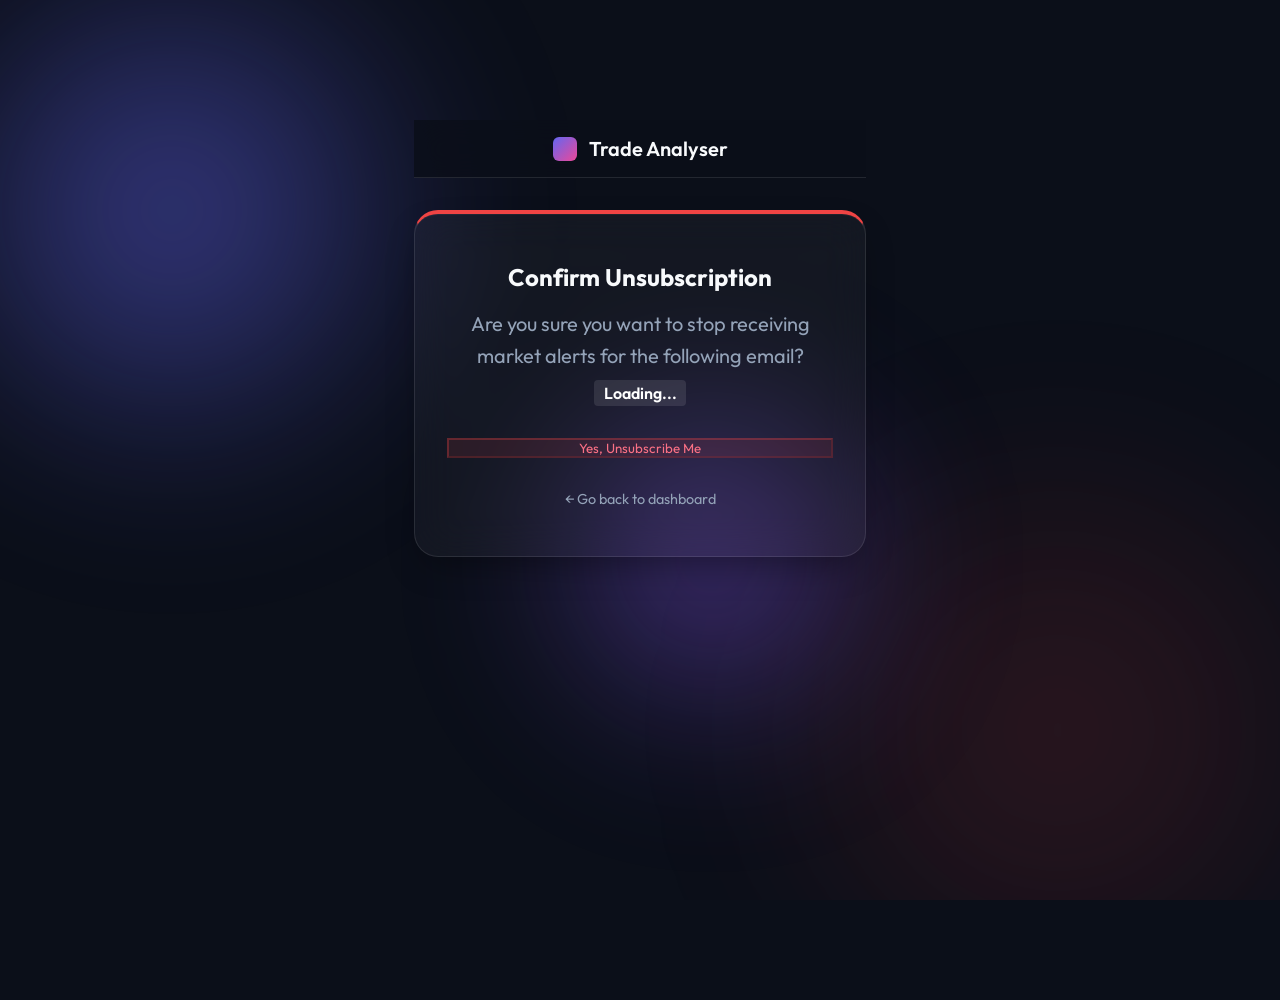
<file: unsubscribe.html>
<!DOCTYPE html>
<html lang="en">
<head>
    <meta charset="UTF-8">
    <meta name="viewport" content="width=device-width, initial-scale=1.0">
    <title>Trade Analyser | Unsubscribe</title>
    <link rel="preconnect" href="https://fonts.googleapis.com">
    <link rel="preconnect" href="https://fonts.gstatic.com" crossorigin>
    <link href="https://fonts.googleapis.com/css2?family=Outfit:wght@300;400;600;800&display=swap" rel="stylesheet">
    <link rel="stylesheet" href="styles.css?v=4">
    <script src="supabase.js"></script>
    <style>
        .unsub-container {
            max-width: 500px;
            margin: 100px auto;
            text-align: center;
        }
        .unsub-card {
            padding: 3rem 2rem;
            border-top: 4px solid #ef4444;
        }
        #confirm-btn {
            background: rgba(239, 68, 68, 0.1); 
            border-color: rgba(239, 68, 68, 0.3); 
            color: #fb7185;
            width: 100%;
            margin-top: 1.5rem;
            transition: all 0.2s ease;
        }
        #confirm-btn:hover {
            background: rgba(239, 68, 68, 0.2); 
            transform: translateY(-2px);
        }
        .email-highlight {
            color: #fff;
            font-weight: 600;
            background: rgba(255,255,255,0.1);
            padding: 0.2rem 0.6rem;
            border-radius: 4px;
            margin: 0.5rem 0;
            display: inline-block;
        }
    </style>
</head>
<body>
    <div class="background-elements">
        <div class="blob blob-1"></div>
        <div class="blob blob-2" style="background: radial-gradient(circle at center, rgba(239,68,68,0.3) 0%, transparent 70%);"></div>
        <div class="blob blob-3"></div>
    </div>
    
    <div class="container unsub-container">
        <header style="justify-content: center; margin-bottom: 2rem;">
            <div class="logo">
                <div class="logo-icon"></div>
                <span>Trade Analyser</span>
            </div>
        </header>

        <main>
            <div class="glass-card unsub-card" id="unsub-card">
                <h2>Confirm Unsubscription</h2>
                <p style="margin-top: 1rem;">Are you sure you want to stop receiving market alerts for the following email?</p>
                <div class="email-highlight" id="email-display">Loading...</div>
                
                <button id="confirm-btn" onclick="processUnsubscribe()">
                    <span>Yes, Unsubscribe Me</span>
                </button>
                <div id="status-message" class="hidden" style="margin-top: 1.5rem;"></div>
                
                <a href="index.html" style="display: block; margin-top: 2rem; color: var(--text-secondary); text-decoration: none; font-size: 0.9rem;">
                    ← Go back to dashboard
                </a>
            </div>
        </main>
    </div>

    <script>
        // Supabase Configuration
        const SUPABASE_URL = 'https://cohupetijvykzmeliubg.supabase.co';
        const SUPABASE_ANON_KEY = 'eyJhbGciOiJIUzI1NiIsInR5cCI6IkpXVCJ9.eyJpc3MiOiJzdXBhYmFzZSIsInJlZiI6ImNvaHVwZXRpanZ5a3ptZWxpdWJnIiwicm9sZSI6ImFub24iLCJpYXQiOjE3ODcxMjg4ODAsImV4cCI6MjEwMjcwNDg4MH0.zA5IwTKp0f-IRQ5dB3a9vXJSD1X2EVzxIDEyzXC27Cw';
        const supabase = window.supabase.createClient(SUPABASE_URL, SUPABASE_ANON_KEY);
        
        let targetEmail = "";

        document.addEventListener('DOMContentLoaded', () => {
            const urlParams = new URLSearchParams(window.location.search);
            targetEmail = urlParams.get('email');
            
            const emailDisplay = document.getElementById('email-display');
            if (targetEmail) {
                emailDisplay.textContent = targetEmail;
            } else {
                emailDisplay.textContent = "No email specified in URL";
                document.getElementById('confirm-btn').disabled = true;
                document.getElementById('confirm-btn').style.opacity = '0.5';
            }
        });

        async function processUnsubscribe() {
            if (!targetEmail) return;
            
            const btn = document.getElementById('confirm-btn');
            const statusMsg = document.getElementById('status-message');
            
            btn.innerHTML = '<span>Processing...</span>';
            btn.disabled = true;
            statusMsg.classList.add('hidden');
            
            try {
                const { data, error } = await supabase
                    .from('subscribers')
                    .delete()
                    .eq('email', targetEmail);

                if (error) throw error;

                statusMsg.innerHTML = "✅ You have been successfully unsubscribed. You will no longer receive alerts.<br><br><a href='index.html' style='color:#38bdf8'>Subscribe again</a> if you change your mind.";
                statusMsg.className = "success";
                statusMsg.classList.remove('hidden');
                btn.style.display = 'none';
                
            } catch (error) {
                console.error("Unsubscribe error:", error);
                statusMsg.textContent = error.message || "Failed to unsubscribe. Please try again or contact the administrator.";
                statusMsg.className = "error";
                statusMsg.classList.remove('hidden');
                
                btn.innerHTML = '<span>Yes, Unsubscribe Me</span>';
                btn.disabled = false;
            }
        }
    </script>
</body>
</html>
</file>
<file: styles.css>
:root {
    /* Dark Theme (Default - Deep Space) */
    --bg-color: #0b0f19;
    --text-primary: #f8fafc;
    --text-secondary: #94a3b8;
    --accent-glow: #6366f1;
    --accent-glow-secondary: #ec4899;
    --glass-bg: rgba(255, 255, 255, 0.04);
    --glass-border: rgba(255, 255, 255, 0.1);
    --glass-border-inner: rgba(255, 255, 255, 0.05);
    --alert-color: #f43f5e;
    --table-hover: rgba(99, 102, 241, 0.12);
    --shadow-color: rgba(0, 0, 0, 0.4);
    --card-shadow: 0 15px 35px -10px var(--shadow-color), inset 0 1px 0 0 var(--glass-border-inner);
    --header-bg: rgba(11, 15, 25, 0.85);
    --table-header-bg: #0f172a;
}

body.light-theme {
    --bg-color: #f8fafc;
    --text-primary: #0f172a;
    --text-secondary: #64748b;
    --accent-glow: #4f46e5;
    --accent-glow-secondary: #db2777;
    --glass-bg: rgba(255, 255, 255, 0.75);
    --glass-border: rgba(0, 0, 0, 0.1);
    --glass-border-inner: rgba(255, 255, 255, 0.5);
    --alert-color: #e11d48;
    --table-hover: rgba(99, 102, 241, 0.08);
    --shadow-color: rgba(0, 0, 0, 0.08);
    --card-shadow: 0 15px 35px -10px var(--shadow-color), inset 0 1px 0 0 var(--glass-border-inner);
    --header-bg: rgba(248, 250, 252, 0.85);
    --table-header-bg: #f1f5f9;
}

html {
    scroll-behavior: smooth;
}

*, *::before, *::after {
    margin: 0;
    padding: 0;
    box-sizing: border-box;
}

body, button, input, select, textarea {
    font-family: 'Outfit', -apple-system, BlinkMacSystemFont, "Segoe UI", Roboto, sans-serif;
}

body {
    background-color: var(--bg-color);
    color: var(--text-primary);
    min-height: 100vh;
    overflow-x: hidden;
    position: relative;
    margin: 0;
    padding: 0;
    width: 100%;
    transition: background-color 0.3s ease, color 0.3s ease;
}

/* Background - Hardware Accelerated */
.background-elements {
    position: fixed;
    top: 0;
    left: 0;
    width: 100vw;
    height: 100vh;
    z-index: -1;
    overflow: hidden;
    pointer-events: none;
    contain: strict;
    transform: translate3d(0, 0, 0);
}

.blob {
    position: absolute;
    filter: blur(80px);
    opacity: 0.55;
    animation: float 22s infinite alternate ease-in-out;
    pointer-events: none;
    transform: translate3d(0, 0, 0);
    will-change: transform;
    backface-visibility: hidden;
}

@media (prefers-reduced-motion: reduce) {
    .blob {
        animation: none !important;
    }
}

.blob-1 {
    top: -10%;
    left: -10%;
    width: 600px;
    height: 600px;
    background: radial-gradient(circle, var(--accent-glow) 0%, rgba(99,102,241,0) 70%);
}

.blob-2 {
    bottom: -20%;
    right: -10%;
    width: 700px;
    height: 700px;
    background: radial-gradient(circle, var(--accent-glow-secondary) 0%, rgba(236,72,153,0) 70%);
    animation-delay: -5s;
}

.blob-3 {
    top: 40%;
    left: 40%;
    width: 400px;
    height: 400px;
    background: radial-gradient(circle, #8b5cf6 0%, rgba(139,92,246,0) 70%);
    animation-delay: -10s;
}

@keyframes float {
    0% { transform: translate3d(0, 0, 0) scale(1); }
    33% { transform: translate3d(30px, -45px, 0) scale(1.08); }
    66% { transform: translate3d(-20px, 20px, 0) scale(0.92); }
    100% { transform: translate3d(0, 0, 0) scale(1); }
}

.container {
    width: 100%;
    max-width: 1380px;
    margin-left: auto;
    margin-right: auto;
    padding: 1.25rem 1.5rem;
    display: flex;
    flex-direction: column;
    min-width: 0;
    box-sizing: border-box;
}

header {
    display: flex;
    justify-content: space-between;
    align-items: center;
    padding: 1rem 0;
    border-bottom: 1px solid var(--glass-border);
    margin-bottom: 2rem;
    position: sticky;
    top: 0;
    z-index: 100;
    background: var(--header-bg);
    backdrop-filter: blur(16px);
    -webkit-backdrop-filter: blur(16px);
}

.logo {
    display: flex;
    align-items: center;
    gap: 0.75rem;
    font-weight: 600;
    font-size: 1.25rem;
}

.logo-icon {
    width: 24px;
    height: 24px;
    background: linear-gradient(135deg, var(--accent-glow), var(--accent-glow-secondary));
    border-radius: 6px;
}

/* Tabs */
.tabs {
    display: flex;
    gap: 1rem;
}

.tab-btn {
    background: transparent;
    color: var(--text-secondary);
    border: none;
    padding: 0.5rem 1rem;
    font-size: 1rem;
    cursor: pointer;
    border-radius: 8px;
    transition: all 0.3s ease;
    position: relative;
}

.tab-btn::after {
    content: '';
    position: absolute;
    bottom: -2px;
    left: 10%;
    width: 80%;
    height: 2px;
    background: linear-gradient(90deg, var(--accent-glow), var(--accent-glow-secondary));
    transform: scaleX(0);
    transition: transform 0.3s ease;
    transform-origin: center;
    border-radius: 2px;
}

.tab-btn:hover {
    color: var(--text-primary);
    background: var(--glass-bg);
}

.tab-btn.active {
    color: var(--text-primary);
    background: var(--glass-bg);
}

.tab-btn.active::after {
    transform: scaleX(1);
}

.tab-content {
    display: none;
    animation: fadeIn 0.4s ease;
}

.tab-content.active {
    display: flex;
    flex-direction: column;
    align-items: center;
}

@keyframes fadeIn {
    from { opacity: 0; transform: translateY(10px); }
    to { opacity: 1; transform: translateY(0); }
}

/* Hero Section */
.hero {
    display: flex;
    flex-direction: column;
    align-items: center;
    text-align: center;
    margin-top: 3rem;
    gap: 1.5rem;
}

.badge {
    background: var(--glass-bg);
    border: 1px solid var(--glass-border);
    padding: 0.5rem 1rem;
    border-radius: 50px;
    font-size: 0.875rem;
    color: #cbd5e1;
}

h1 {
    font-size: 4rem;
    font-weight: 800;
    line-height: 1.1;
    background: linear-gradient(to right, #ffffff, #a5b4fc);
    -webkit-background-clip: text;
    -webkit-text-fill-color: transparent;
}

p {
    color: var(--text-secondary);
    font-size: 1.25rem;
    max-width: 600px;
    line-height: 1.6;
}

/* Glass Card */
.glass-card {
    background: var(--glass-bg);
    border: 1px solid var(--glass-border);
    border-radius: 24px;
    padding: 2.5rem;
    backdrop-filter: blur(20px);
    box-shadow: var(--card-shadow);
    transition: box-shadow 0.3s ease, transform 0.3s ease;
}

.glass-card:hover {
    box-shadow: 0 20px 40px -10px var(--shadow-color), inset 0 1px 0 0 var(--glass-border-inner);
    transform: translateY(-2px);
}

.glass-card.full-width:hover,
.table-container.glass-card:hover {
    transform: none !important;
}

.glass-card.full-width {
    width: 100%;
    padding: 1.5rem;
}

/* Form Styles */
.input-group {
    display: flex;
    border-radius: 12px;
    background: rgba(0, 0, 0, 0.2);
    border: 1px solid var(--glass-border);
}

input {
    flex: 1;
    background: transparent;
    border: none;
    padding: 1rem 1.5rem;
    color: var(--text-primary);
    font-size: 1rem;
    outline: none;
}

button[type="submit"] {
    background: linear-gradient(135deg, var(--accent-glow), var(--accent-glow-secondary));
    border: none;
    padding: 0 1.5rem;
    color: white;
    font-weight: 600;
    cursor: pointer;
    border-radius: 0 12px 12px 0;
}

/* Dashboard */
.dashboard-header {
    text-align: center;
    margin-bottom: 2rem;
}

.dashboard-header h2 {
    font-size: 2rem;
    margin-bottom: 0.5rem;
}

.table-filters {
    display: flex;
    gap: 0.5rem;
    margin-bottom: 1.5rem;
}

.filter-btn {
    background: transparent;
    border: 1px solid var(--glass-border);
    color: var(--text-secondary);
    padding: 0.5rem 1rem;
    border-radius: 50px;
    cursor: pointer;
    font-size: 0.875rem;
}

.filter-btn.active {
    background: var(--text-primary);
    color: var(--bg-color);
}

.table-container {
    overflow: visible;
    position: relative;
    border-radius: 14px;
    width: 100%;
}

.table-container.glass-card {
    padding: 1.25rem 0.5rem;
}

.table-container h3 {
    padding: 0.25rem 0.75rem 0.75rem 0.75rem;
}

@media (max-width: 1024px) {
    .table-container {
        overflow-x: auto;
        -webkit-overflow-scrolling: touch;
    }
}

.market-table {
    width: 100%;
    border-collapse: separate;
    border-spacing: 0;
    text-align: left;
}

.market-table thead {
    position: relative;
    z-index: 10;
}

.market-table th {
    position: relative;
    background: var(--table-header-bg);
    color: var(--text-secondary);
    font-weight: 700;
    font-size: 0.75rem;
    text-transform: uppercase;
    letter-spacing: 0.5px;
    white-space: nowrap;
    padding: 0.85rem 0.55rem;
    border-bottom: 2px solid rgba(99, 102, 241, 0.4);
    box-shadow: 0 4px 12px -2px rgba(0, 0, 0, 0.4);
}

body.light-theme .market-table th {
    border-bottom: 2px solid rgba(79, 70, 229, 0.3);
    box-shadow: 0 4px 12px -2px rgba(0, 0, 0, 0.08);
}

.market-table thead th:first-child {
    border-top-left-radius: 12px;
}
.market-table thead th:last-child {
    border-top-right-radius: 12px;
}

.market-table th, .market-table td {
    padding: 0.85rem 0.55rem;
    border-bottom: 1px solid var(--glass-border);
    line-height: 1.45;
    font-size: 0.84rem;
}

.market-table th:first-child,
.market-table td:first-child {
    padding-left: 1.25rem !important;
    text-align: left;
}

.market-table th:last-child,
.market-table td:last-child {
    padding-right: 1.25rem !important;
}

.market-table tbody tr {
    transition: background-color 0.15s ease, box-shadow 0.15s ease;
}

.market-table tbody tr:hover {
    background-color: var(--table-hover) !important;
}

.market-table tbody tr:hover td:first-child {
    box-shadow: inset 4px 0 0 #818cf8;
}

body.light-theme .market-table tbody tr:hover td:first-child {
    box-shadow: inset 4px 0 0 #6366f1;
}

.loading {
    text-align: center;
    color: var(--text-secondary);
    padding: 3rem !important;
}

/* Status Badges */
.type-badge {
    padding: 0.35rem 0.85rem;
    border-radius: 50px;
    font-size: 0.75rem;
    font-weight: 700;
    letter-spacing: 0.5px;
    box-shadow: 0 2px 10px -2px rgba(0,0,0,0.1);
}

.type-stock { background: rgba(99, 102, 241, 0.1); color: #818cf8; border: 1px solid rgba(99, 102, 241, 0.2); }
.type-commodity { background: rgba(245, 158, 11, 0.1); color: #fbbf24; border: 1px solid rgba(245, 158, 11, 0.2); }
.type-future { background: rgba(16, 185, 129, 0.1); color: #34d399; border: 1px solid rgba(16, 185, 129, 0.2); }
.type-option { background: rgba(236, 72, 153, 0.1); color: #f472b6; border: 1px solid rgba(236, 72, 153, 0.2); }

.alert-tag {
    background: rgba(244, 63, 94, 0.1);
    color: #fb7185;
    border: 1px solid rgba(244, 63, 94, 0.3);
    padding: 0.25rem 0.75rem;
    border-radius: 50px;
    font-size: 0.875rem;
    font-weight: 600;
    display: inline-block;
    animation: pulse 2s infinite;
}

@keyframes pulse {
    0% { box-shadow: 0 0 0 0 rgba(244, 63, 94, 0.4); }
    70% { box-shadow: 0 0 0 10px rgba(244, 63, 94, 0); }
    100% { box-shadow: 0 0 0 0 rgba(244, 63, 94, 0); }
}

/* Theme Toggle */
.theme-toggle-btn {
    background: transparent;
    color: var(--text-secondary);
    border: none;
    font-size: 1.2rem;
    cursor: pointer;
    padding: 0.5rem;
    border-radius: 50%;
    transition: color 0.3s ease, transform 0.3s ease;
    display: flex;
    align-items: center;
    justify-content: center;
    width: 40px;
    height: 40px;
}

.theme-toggle-btn:hover {
    color: var(--text-primary);
    background: var(--glass-bg);
    transform: rotate(15deg);
}

/* Mobile Scroll Hint */
.mobile-scroll-indicator {
    display: none;
    align-items: center;
    justify-content: center;
    gap: 6px;
    font-size: 0.75rem;
    color: #94a3b8;
    background: rgba(255, 255, 255, 0.04);
    border: 1px dashed rgba(255, 255, 255, 0.12);
    border-radius: 8px;
    padding: 6px 12px;
    margin-bottom: 0.6rem;
    text-align: center;
}

@media (max-width: 768px) {
    .container {
        padding: 0.65rem;
    }
    
    /* Sleek 2-row mobile app header */
    header { 
        display: flex;
        flex-wrap: wrap;
        justify-content: space-between; 
        align-items: center;
        gap: 0.6rem; 
        padding: 0.6rem 0;
        margin-bottom: 1rem;
    }
    
    .logo {
        order: 1;
        font-size: 1.15rem;
    }
    
    #theme-toggle {
        order: 2;
        margin-left: auto;
    }
    
    .tabs {
        order: 3;
        width: 100%;
        display: flex;
        flex-wrap: nowrap;
        overflow-x: auto;
        -webkit-overflow-scrolling: touch;
        gap: 0.4rem;
        padding: 2px 2px 6px 2px;
        scrollbar-width: none;
    }
    
    .tabs::-webkit-scrollbar {
        display: none;
    }
    
    .tab-btn {
        flex-shrink: 0;
        padding: 0.45rem 0.85rem;
        font-size: 0.825rem;
        white-space: nowrap;
        border-radius: 8px;
    }

    h1 { font-size: 1.85rem; }
    h2 { font-size: 1.35rem; }
    p { font-size: 0.875rem; }
    
    .glass-card {
        padding: 1rem;
        border-radius: 12px;
    }
    
    .glass-card.full-width {
        padding: 0.75rem;
    }
    
    .input-group { 
        flex-direction: column; 
        border: none; 
        background: transparent; 
        gap: 0.5rem; 
    }
    
    input, button[type="submit"] { 
        border-radius: 12px; 
        width: 100%; 
    }
    
    input { 
        background: rgba(0,0,0,0.2); 
        border: 1px solid var(--glass-border); 
    }
    
    /* Circuits Header on Mobile */
    .circuits-header-card {
        padding: 1rem !important;
        margin-bottom: 1rem !important;
    }
    
    .circuits-title-area h2 {
        font-size: 1.25rem !important;
    }
    
    .circuits-title-area p {
        font-size: 0.8rem !important;
    }
    
    .circuits-controls-right {
        width: 100%;
        justify-content: space-between;
        gap: 0.5rem;
    }
    
    .refresh-circuit-btn {
        padding: 5px 12px;
        font-size: 0.8rem;
    }
    
    /* Sub-Navigation on Mobile */
    .circuit-subnav-container {
        width: 100% !important;
        display: flex !important;
        flex-direction: column !important;
        gap: 0.4rem !important;
        padding: 4px !important;
        margin-bottom: 1rem !important;
    }
    
    .circuit-subnav-btn {
        width: 100% !important;
        justify-content: center !important;
        padding: 0.65rem 0.85rem !important;
        font-size: 0.825rem !important;
    }
    
    /* Compact 2x2 KPI Grid on Mobile */
    .circuits-kpi-grid {
        grid-template-columns: repeat(2, 1fr) !important;
        gap: 0.6rem !important;
        margin-bottom: 1rem !important;
    }
    
    .circuit-kpi-card {
        padding: 0.75rem 0.85rem !important;
        border-radius: 10px !important;
    }
    
    .circuit-kpi-header span {
        font-size: 0.68rem !important;
    }
    
    .circuit-kpi-icon {
        width: 26px !important;
        height: 26px !important;
        font-size: 0.75rem !important;
    }
    
    .circuit-kpi-value {
        font-size: 1.25rem !important;
        margin-bottom: 0.15rem !important;
    }
    
    .circuit-kpi-sub {
        font-size: 0.68rem !important;
        line-height: 1.25 !important;
    }
    
    /* Control Box (Period + View Mode) on Mobile */
    .circuits-control-panel {
        padding: 0.75rem 0.85rem !important;
        margin-bottom: 1rem !important;
    }
    
    .circuits-toolbar {
        flex-direction: column !important;
        align-items: stretch !important;
        gap: 0.75rem !important;
    }
    
    .circuit-filters {
        display: flex;
        flex-wrap: wrap;
        gap: 0.35rem !important;
    }
    
    .circuit-filter-pill {
        padding: 4px 10px !important;
        font-size: 0.75rem !important;
        border-radius: 14px !important;
    }
    
    .circuit-search-box {
        width: 100% !important;
        box-sizing: border-box !important;
        padding: 6px 12px !important;
    }
    
    /* Show Mobile Scroll Hint */
    .mobile-scroll-indicator {
        display: flex;
    }
    
    /* Fully responsive, touch-scrollable tables */
    .table-container {
        overflow-x: auto !important;
        -webkit-overflow-scrolling: touch !important;
        margin-bottom: 1rem !important;
        border-radius: 12px !important;
        max-width: 100vw;
    }
    
    .market-table {
        min-width: 780px !important;
        width: 100% !important;
    }
    
    #circuits-tab .market-table {
        min-width: 860px !important;
    }
    
    #circuits-view-history .market-table {
        min-width: 960px !important;
    }
    
    .market-table th, .market-table td {
        padding: 0.65rem 0.5rem !important;
        font-size: 0.825rem !important;
    }
    
    /* Allow smooth table scroll without frozen column blocking half the screen */
    .market-table th:first-child,
    .market-table td:first-child {
        position: static !important;
        box-shadow: none !important;
    }

    /* Mobile Trading Cards Architecture */
    .view-toggle-bar {
        display: flex !important;
        justify-content: flex-end;
        align-items: center;
        gap: 0.5rem;
        margin-bottom: 0.75rem;
    }
    
    .view-toggle-pill {
        background: rgba(255, 255, 255, 0.06);
        border: 1px solid rgba(255, 255, 255, 0.12);
        color: var(--text-secondary);
        padding: 5px 12px;
        border-radius: 999px;
        font-size: 0.75rem;
        font-weight: 600;
        cursor: pointer;
        display: flex;
        align-items: center;
        gap: 5px;
        transition: all 0.2s ease;
    }
    
    .view-toggle-pill.active {
        background: rgba(99, 102, 241, 0.25) !important;
        border-color: #818cf8 !important;
        color: #f8fafc !important;
    }

    /* By default on mobile, hide the wide desktop tables and show native cards */
    body:not(.force-table-view) .desktop-table-view {
        display: none !important;
    }
    
    body:not(.force-table-view) .mobile-cards-feed {
        display: flex !important;
        flex-direction: column !important;
        gap: 0.85rem !important;
    }

    body.force-table-view .desktop-table-view {
        display: block !important;
    }
    
    body.force-table-view .mobile-cards-feed {
        display: none !important;
    }

    .mobile-trading-card {
        background: linear-gradient(145deg, rgba(30, 41, 59, 0.9), rgba(15, 23, 42, 0.95)) !important;
        border: 1px solid rgba(255, 255, 255, 0.1) !important;
        border-radius: 14px !important;
        padding: 0.95rem !important;
        box-shadow: 0 4px 15px rgba(0, 0, 0, 0.3) !important;
        display: flex !important;
        flex-direction: column !important;
        gap: 0.7rem !important;
        transition: background-color 0.15s ease, border-color 0.15s ease, box-shadow 0.15s ease;
    }

    .mobile-trading-card:hover {
        background: linear-gradient(145deg, rgba(38, 51, 74, 0.95), rgba(20, 30, 54, 0.98)) !important;
        border-color: rgba(129, 140, 248, 0.45) !important;
        box-shadow: 0 6px 18px rgba(99, 102, 241, 0.22) !important;
    }

    .mobile-card-top {
        display: flex !important;
        justify-content: space-between !important;
        align-items: flex-start !important;
        gap: 0.5rem !important;
    }

    .mobile-card-title-group {
        display: flex !important;
        flex-direction: column !important;
        gap: 2px !important;
    }

    .mobile-card-asset-name {
        font-size: 1.05rem !important;
        font-weight: 800 !important;
        color: #f8fafc !important;
        display: flex !important;
        align-items: center !important;
        gap: 6px !important;
        flex-wrap: wrap !important;
    }

    .mobile-card-meta {
        font-size: 0.75rem !important;
        color: #94a3b8 !important;
    }

    .mobile-card-badges {
        display: flex !important;
        flex-direction: column !important;
        align-items: flex-end !important;
        gap: 4px !important;
    }

    .mobile-card-rec-box {
        background: rgba(255, 255, 255, 0.04) !important;
        border: 1px solid rgba(255, 255, 255, 0.08) !important;
        border-radius: 8px !important;
        padding: 0.55rem 0.7rem !important;
    }

    .mobile-card-rec-label {
        font-size: 0.68rem !important;
        text-transform: uppercase !important;
        color: #94a3b8 !important;
        font-weight: 700 !important;
        margin-bottom: 2px !important;
    }

    .mobile-card-rec-action {
        font-size: 0.92rem !important;
        font-weight: 700 !important;
        color: #f1f5f9 !important;
    }

    .mobile-card-grid-2 {
        display: grid !important;
        grid-template-columns: 1fr 1fr !important;
        gap: 0.5rem !important;
    }

    .mobile-card-grid-3 {
        display: grid !important;
        grid-template-columns: 1fr 1fr 1fr !important;
        gap: 0.45rem !important;
    }

    .mobile-cell-item {
        display: flex !important;
        flex-direction: column !important;
        gap: 2px !important;
        background: rgba(0, 0, 0, 0.2) !important;
        padding: 0.45rem 0.6rem !important;
        border-radius: 6px !important;
        border: 1px solid rgba(255, 255, 255, 0.04) !important;
    }

    .mobile-cell-label {
        font-size: 0.65rem !important;
        color: #94a3b8 !important;
        text-transform: uppercase !important;
        font-weight: 600 !important;
    }

    .mobile-cell-val {
        font-size: 0.85rem !important;
        font-weight: 700 !important;
        color: #f8fafc !important;
    }

    .mobile-card-bottom {
        display: flex !important;
        justify-content: space-between !important;
        align-items: center !important;
        padding-top: 0.5rem !important;
        border-top: 1px solid rgba(255, 255, 255, 0.08) !important;
    }

    .paper-net-worth-header {
        flex-direction: column !important;
        align-items: flex-start !important;
        gap: 0.75rem !important;
    }

    .paper-net-worth-actions {
        width: 100% !important;
        display: flex !important;
        gap: 0.5rem !important;
    }

    .paper-net-worth-actions button {
        flex: 1 !important;
        text-align: center !important;
        justify-content: center !important;
        padding: 8px 12px !important;
    }

    .paper-metrics-grid {
        grid-template-columns: repeat(2, 1fr) !important;
        gap: 0.75rem !important;
    }
    
    #chat-widget-window {
        width: calc(100vw - 30px) !important;
        right: 0 !important;
        bottom: 70px !important;
    }
}

/* Desktop Displays: Hide mobile cards, display tables */
@media (min-width: 769px) {
    .mobile-cards-feed {
        display: none !important;
    }
    .desktop-table-view {
        display: block !important;
    }
    .view-toggle-bar {
        display: none !important;
    }
}

/* Modal Styles */
.modal {
    position: fixed;
    top: 0;
    left: 0;
    width: 100vw;
    height: 100vh;
    background: rgba(0, 0, 0, 0.6);
    backdrop-filter: blur(5px);
    display: flex;
    justify-content: center;
    align-items: center;
    z-index: 1000;
}

.modal.hidden {
    display: none;
}

.modal-content {
    width: 90%;
    max-width: 400px;
    animation: scaleUp 0.3s ease;
}

@keyframes scaleUp {
    from { transform: scale(0.95); opacity: 0; }
    to { transform: scale(1); opacity: 1; }
}

/* Trade Buttons */
.trade-btn {
    padding: 10px 16px;
    border-radius: 6px;
    border: none;
    font-weight: bold;
    cursor: pointer;
    font-size: 0.9rem;
    transition: all 0.2s;
    flex: 1;
}

.buy-btn {
    background: rgba(74, 222, 128, 0.2);
    color: #4ade80;
    border: 1px solid rgba(74, 222, 128, 0.4);
}
.buy-btn:hover { background: rgba(74, 222, 128, 0.3); }

.sell-btn {
    background: rgba(239, 68, 68, 0.2);
    color: #fb7185;
    border: 1px solid rgba(239, 68, 68, 0.4);
}
.sell-btn:hover { background: rgba(239, 68, 68, 0.3); }

/* Small inline trade buttons */
.btn-small {
    padding: 6px 12px;
    font-size: 0.8rem;
    margin: 0 4px;
    border-radius: 4px;
}

/* ==========================================================================
   ⚡ Daily Circuit Limits Tab Styles
   ========================================================================== */

.circuits-header-card {
    background: var(--glass-bg);
    border: 1px solid var(--glass-border);
    border-radius: 16px;
    padding: 1.5rem 2rem;
    margin-bottom: 1.5rem;
    display: flex;
    justify-content: space-between;
    align-items: center;
    flex-wrap: wrap;
    gap: 1rem;
    box-shadow: var(--card-shadow);
}

.circuits-title-area h2 {
    font-size: 1.75rem;
    font-weight: 700;
    margin-bottom: 0.25rem;
    background: linear-gradient(135deg, #f59e0b, #ec4899, #38bdf8);
    -webkit-background-clip: text;
    -webkit-text-fill-color: transparent;
}

.circuits-title-area p {
    color: var(--text-secondary);
    font-size: 0.95rem;
}

.circuits-controls-right {
    display: flex;
    align-items: center;
    gap: 0.75rem;
    flex-wrap: wrap;
}

.pulse-pill {
    display: inline-flex;
    align-items: center;
    gap: 0.5rem;
    background: rgba(16, 185, 129, 0.12);
    border: 1px solid rgba(16, 185, 129, 0.3);
    color: #10b981;
    font-size: 0.825rem;
    font-weight: 600;
    padding: 6px 12px;
    border-radius: 9999px;
}

.pulse-dot {
    width: 8px;
    height: 8px;
    border-radius: 50%;
    background: #10b981;
    box-shadow: 0 0 10px #10b981;
    animation: pulseGlow 1.8s infinite;
}

@keyframes pulseGlow {
    0% { transform: scale(0.9); opacity: 0.8; box-shadow: 0 0 4px #10b981; }
    50% { transform: scale(1.3); opacity: 1; box-shadow: 0 0 12px #10b981; }
    100% { transform: scale(0.9); opacity: 0.8; box-shadow: 0 0 4px #10b981; }
}

.refresh-circuit-btn {
    display: inline-flex;
    align-items: center;
    gap: 0.5rem;
    background: rgba(99, 102, 241, 0.15);
    border: 1px solid rgba(99, 102, 241, 0.35);
    color: #818cf8;
    padding: 6px 14px;
    border-radius: 8px;
    font-size: 0.85rem;
    font-weight: 600;
    cursor: pointer;
    transition: all 0.25s ease;
}

.refresh-circuit-btn:hover {
    background: rgba(99, 102, 241, 0.28);
    transform: translateY(-1px);
    color: #a5b4fc;
}

.refresh-circuit-btn:disabled {
    cursor: not-allowed;
    opacity: 0.85;
    transform: none !important;
}

.refresh-circuit-btn.spinning i {
    animation: spin 0.8s linear infinite;
}

@keyframes spin {
    100% { transform: rotate(360deg); }
}

/* KPI Summary Cards Grid */
.circuits-kpi-grid {
    display: grid;
    grid-template-columns: repeat(auto-fit, minmax(230px, 1fr));
    gap: 1.25rem;
    margin-bottom: 2rem;
    width: 100%;
}

.circuit-kpi-card {
    background: var(--glass-bg);
    border: 1px solid var(--glass-border);
    border-radius: 14px;
    padding: 1.25rem;
    position: relative;
    overflow: hidden;
    box-shadow: var(--card-shadow);
    transition: transform 0.25s ease, border-color 0.25s ease;
}

.circuit-kpi-card:hover {
    transform: translateY(-3px);
    border-color: rgba(255, 255, 255, 0.2);
}

.circuit-kpi-header {
    display: flex;
    justify-content: space-between;
    align-items: center;
    margin-bottom: 0.5rem;
}

.circuit-kpi-header span {
    font-size: 0.8rem;
    font-weight: 600;
    text-transform: uppercase;
    letter-spacing: 0.05em;
    color: var(--text-secondary);
}

.circuit-kpi-icon {
    width: 32px;
    height: 32px;
    border-radius: 8px;
    display: flex;
    align-items: center;
    justify-content: center;
    font-size: 0.95rem;
}

.circuit-kpi-value {
    font-size: 1.6rem;
    font-weight: 700;
    color: var(--text-primary);
    margin-bottom: 0.25rem;
}

.circuit-kpi-sub {
    font-size: 0.825rem;
    color: var(--text-secondary);
}

/* Controls Bar (Filter Pills & Search) */
.circuits-toolbar {
    display: flex;
    justify-content: space-between;
    align-items: center;
    flex-wrap: wrap;
    gap: 1rem;
    margin-bottom: 1.25rem;
    width: 100%;
}

.circuit-filters {
    display: flex;
    gap: 0.5rem;
    flex-wrap: wrap;
}

.circuit-filter-pill {
    background: var(--glass-bg);
    border: 1px solid var(--glass-border);
    color: var(--text-secondary);
    padding: 6px 14px;
    border-radius: 20px;
    font-size: 0.85rem;
    font-weight: 500;
    cursor: pointer;
    transition: all 0.2s ease;
}

.circuit-filter-pill:hover {
    color: var(--text-primary);
    border-color: rgba(255, 255, 255, 0.25);
}

.circuit-filter-pill.active {
    background: linear-gradient(135deg, rgba(99, 102, 241, 0.25), rgba(236, 72, 153, 0.25));
    border-color: rgba(99, 102, 241, 0.5);
    color: #fff;
    font-weight: 600;
}

.circuit-search-box {
    display: flex;
    align-items: center;
    gap: 0.5rem;
    background: var(--glass-bg);
    border: 1px solid var(--glass-border);
    border-radius: 20px;
    padding: 6px 14px;
    width: 240px;
}

.circuit-search-box i {
    color: var(--text-secondary);
    font-size: 0.85rem;
}

.circuit-search-box input {
    background: transparent;
    border: none;
    outline: none;
    color: var(--text-primary);
    font-size: 0.85rem;
    width: 100%;
}

/* Circuit Visual Progress Meter */
.circuit-meter-wrap {
    display: flex;
    flex-direction: column;
    gap: 3px;
    min-width: 140px;
}

.circuit-meter-labels {
    display: flex;
    justify-content: space-between;
    font-size: 0.7rem;
    color: var(--text-secondary);
}

.meter-lc { color: #fb7185; font-weight: 600; }
.meter-mid { color: var(--text-secondary); }
.meter-uc { color: #4ade80; font-weight: 600; }

.circuit-meter-track {
    position: relative;
    height: 7px;
    background: linear-gradient(90deg, #f43f5e 0%, #475569 50%, #10b981 100%);
    border-radius: 4px;
    overflow: visible;
}

.circuit-meter-mid-tick {
    position: absolute;
    left: 50%;
    top: -2px;
    bottom: -2px;
    width: 2px;
    background: #cbd5e1;
    transform: translateX(-50%);
    border-radius: 1px;
}

.circuit-meter-pin {
    position: absolute;
    top: 50%;
    transform: translate(-50%, -50%);
    width: 14px;
    height: 14px;
    border-radius: 50%;
    background: #ffffff;
    border: 2px solid #3b82f6;
    box-shadow: 0 0 8px rgba(59, 130, 246, 0.8);
    transition: left 0.4s ease;
    cursor: pointer;
}

/* Badges */
.circuit-badge {
    display: inline-flex;
    align-items: center;
    gap: 4px;
    padding: 4px 10px;
    border-radius: 6px;
    font-size: 0.75rem;
    font-weight: 600;
}

.circuit-badge-normal {
    background: rgba(16, 185, 129, 0.15);
    border: 1px solid rgba(16, 185, 129, 0.3);
    color: #10b981;
}

.circuit-badge-near {
    background: rgba(245, 158, 11, 0.15);
    border: 1px solid rgba(245, 158, 11, 0.35);
    color: #fbbf24;
    animation: pulseWarning 2s infinite;
}

.circuit-badge-lock {
    background: rgba(239, 68, 68, 0.2);
    border: 1px solid rgba(239, 68, 68, 0.5);
    color: #fb7185;
    animation: pulseLock 1.5s infinite;
}

@keyframes pulseWarning {
    0%, 100% { opacity: 1; }
    50% { opacity: 0.7; }
}

@keyframes pulseLock {
    0%, 100% { opacity: 1; transform: scale(1); }
    50% { opacity: 0.85; transform: scale(1.05); }
}

.category-tag {
    font-size: 0.65rem;
    padding: 2px 6px;
    border-radius: 4px;
    background: rgba(255, 255, 255, 0.08);
    color: var(--text-secondary);
    text-transform: uppercase;
    font-weight: 600;
    margin-left: 6px;
}

.unit-tag {
    font-size: 0.7rem;
    color: var(--text-secondary);
    margin-left: 4px;
}

/* Educational Explainer Card */
.circuit-explainer-card {
    background: var(--glass-bg);
    border: 1px solid var(--glass-border);
    border-radius: 14px;
    padding: 1.5rem;
    margin-top: 2rem;
    width: 100%;
}

.circuit-explainer-card h4 {
    font-size: 1.1rem;
    font-weight: 600;
    margin-bottom: 0.75rem;
    display: flex;
    align-items: center;
    gap: 0.5rem;
    color: var(--text-primary);
}

.circuit-explainer-grid {
    display: grid;
    grid-template-columns: repeat(auto-fit, minmax(260px, 1fr));
    gap: 1.25rem;
    margin-top: 1rem;
}

.explainer-box {
    background: rgba(255, 255, 255, 0.03);
    border: 1px solid rgba(255, 255, 255, 0.06);
    border-radius: 10px;
    padding: 1rem;
}

.explainer-box h5 {
    font-size: 0.9rem;
    font-weight: 600;
    color: #93c5fd;
    margin-bottom: 0.35rem;
}

.explainer-box p {
    font-size: 0.825rem;
    color: var(--text-secondary);
    line-height: 1.45;
}

@keyframes refreshPulse {
    0% { background: rgba(99, 102, 241, 0.25); border-color: rgba(99, 102, 241, 0.6); }
    100% { background: var(--glass-bg); border-color: var(--glass-border); }
}

.table-refreshed {
    animation: refreshPulse 1.2s ease-out;
}

/* Circuit Sub-Navigation Switcher */
.circuit-subnav-container {
    display: flex;
    gap: 0.75rem;
    margin-bottom: 1.5rem;
    flex-wrap: wrap;
    background: rgba(15, 23, 42, 0.4);
    padding: 6px;
    border-radius: 14px;
    border: 1px solid var(--glass-border);
    width: fit-content;
}

.circuit-subnav-btn {
    display: inline-flex;
    align-items: center;
    gap: 0.6rem;
    background: transparent;
    border: 1px solid transparent;
    color: var(--text-secondary);
    padding: 0.6rem 1.2rem;
    border-radius: 10px;
    font-size: 0.875rem;
    font-weight: 600;
    cursor: pointer;
    transition: all 0.25s cubic-bezier(0.4, 0, 0.2, 1);
}

.circuit-subnav-btn:hover {
    background: rgba(255, 255, 255, 0.05);
    color: var(--text-primary);
}

.circuit-subnav-btn.active {
    background: linear-gradient(135deg, rgba(99, 102, 241, 0.25), rgba(139, 92, 246, 0.25));
    border-color: rgba(99, 102, 241, 0.45);
    color: #c7d2fe;
    box-shadow: 0 0 16px rgba(99, 102, 241, 0.2);
}

.subnav-badge {
    background: rgba(99, 102, 241, 0.25);
    color: #a5b4fc;
    font-size: 0.75rem;
    padding: 2px 8px;
    border-radius: 999px;
    font-weight: 700;
}

.circuit-subnav-btn.active .subnav-badge {
    background: #6366f1;
    color: #ffffff;
}

/* History Toolbar & Filter Enhancements */
.history-filter-group {
    display: flex;
    align-items: center;
    gap: 0.5rem;
    flex-wrap: wrap;
}

/* 6:00 PM IST Strategy & Advisory Card */
.circuit-strategy-card {
    background: linear-gradient(145deg, rgba(30, 41, 59, 0.7), rgba(15, 23, 42, 0.85));
    border: 1px solid rgba(99, 102, 241, 0.3);
    box-shadow: 0 8px 32px rgba(0, 0, 0, 0.35), inset 0 1px 0 rgba(255, 255, 255, 0.05);
    border-radius: 16px;
    padding: 1.75rem;
    margin-top: 2rem;
    width: 100%;
}

.strategy-card-header {
    display: flex;
    justify-content: space-between;
    align-items: flex-start;
    flex-wrap: wrap;
    gap: 1rem;
    padding-bottom: 1.25rem;
    border-bottom: 1px solid rgba(255, 255, 255, 0.07);
}

.strategy-pill {
    display: inline-flex;
    align-items: center;
    gap: 0.4rem;
    background: rgba(99, 102, 241, 0.2);
    border: 1px solid rgba(99, 102, 241, 0.4);
    color: #a5b4fc;
    font-size: 0.75rem;
    font-weight: 700;
    text-transform: uppercase;
    letter-spacing: 0.05em;
    padding: 4px 10px;
    border-radius: 999px;
    margin-bottom: 0.5rem;
}

.strategy-card-header h3 {
    font-size: 1.25rem;
    font-weight: 700;
    color: #f8fafc;
    margin: 0 0 0.35rem 0;
}

.strategy-card-header p {
    color: var(--text-secondary);
    font-size: 0.875rem;
    margin: 0;
}

.schedule-badge {
    display: inline-flex;
    align-items: center;
    gap: 0.5rem;
    background: rgba(16, 185, 129, 0.12);
    border: 1px solid rgba(16, 185, 129, 0.3);
    color: #34d399;
    font-size: 0.8rem;
    font-weight: 600;
    padding: 6px 14px;
    border-radius: 999px;
}

.schedule-badge .badge-dot {
    width: 8px;
    height: 8px;
    background-color: #34d399;
    border-radius: 50%;
    box-shadow: 0 0 8px #34d399;
    animation: pulseGlow 2s infinite;
}

.strategy-grid {
    display: grid;
    grid-template-columns: repeat(auto-fit, minmax(260px, 1fr));
    gap: 1.25rem;
    margin-top: 1.5rem;
}

.strategy-box {
    background: rgba(255, 255, 255, 0.03);
    border: 1px solid rgba(255, 255, 255, 0.07);
    border-radius: 12px;
    padding: 1.25rem;
    display: flex;
    flex-direction: column;
    transition: transform 0.2s ease, border-color 0.2s ease;
}

.strategy-box:hover {
    transform: translateY(-2px);
    border-color: rgba(99, 102, 241, 0.35);
}

.strategy-box-badge {
    align-self: flex-start;
    font-size: 0.72rem;
    font-weight: 700;
    padding: 3px 8px;
    border-radius: 6px;
    margin-bottom: 0.75rem;
    display: inline-flex;
    align-items: center;
    gap: 0.35rem;
}

.strategy-box h5 {
    font-size: 0.95rem;
    font-weight: 700;
    color: #f1f5f9;
    margin: 0 0 0.5rem 0;
}

.strategy-box p {
    font-size: 0.825rem;
    color: var(--text-secondary);
    line-height: 1.5;
    margin: 0;
}

/* 6 PM Advisory Signals & Paper Trade Tracker Styles */
.adv-badge-correct {
    background: rgba(34, 197, 94, 0.15);
    color: #4ade80;
    border: 1px solid rgba(34, 197, 94, 0.35);
    padding: 3px 9px;
    border-radius: 999px;
    font-size: 0.75rem;
    font-weight: 700;
    display: inline-flex;
    align-items: center;
    gap: 4px;
}

.adv-badge-wrong {
    background: rgba(239, 68, 68, 0.15);
    color: #f87171;
    border: 1px solid rgba(239, 68, 68, 0.35);
    padding: 3px 9px;
    border-radius: 999px;
    font-size: 0.75rem;
    font-weight: 700;
    display: inline-flex;
    align-items: center;
    gap: 4px;
}

.adv-badge-protected {
    background: rgba(59, 130, 246, 0.15);
    color: #60a5fa;
    border: 1px solid rgba(59, 130, 246, 0.35);
    padding: 3px 9px;
    border-radius: 999px;
    font-size: 0.75rem;
    font-weight: 700;
    display: inline-flex;
    align-items: center;
    gap: 4px;
}

.adv-badge-active {
    background: rgba(245, 158, 11, 0.18);
    color: #fbbf24;
    border: 1px solid rgba(245, 158, 11, 0.45);
    padding: 3px 9px;
    border-radius: 999px;
    font-size: 0.75rem;
    font-weight: 700;
    display: inline-flex;
    align-items: center;
    gap: 4px;
}

.adv-action-tag {
    display: inline-block;
    padding: 2px 7px;
    border-radius: 4px;
    font-size: 0.75rem;
    font-weight: 700;
    text-transform: uppercase;
}
.adv-action-buy {
    background: rgba(34, 197, 94, 0.2);
    color: #4ade80;
    border: 1px solid rgba(34, 197, 94, 0.4);
}
.adv-action-sell {
    background: rgba(239, 68, 68, 0.2);
    color: #f87171;
    border: 1px solid rgba(239, 68, 68, 0.4);
}
.adv-action-wait {
    background: rgba(245, 158, 11, 0.2);
    color: #fbbf24;
    border: 1px solid rgba(245, 158, 11, 0.4);
}

/* ========================================================
   COMMODITY TRADE COPILOT (CHAT & INSTANT ANALYZER)
   ======================================================== */

.copilot-wrapper {
    width: 100%;
    max-width: 1060px;
    margin: 0 auto;
    display: flex;
    flex-direction: column;
    gap: 1.5rem;
}

.copilot-hero {
    text-align: center;
    padding: 1.5rem 1rem 0.5rem;
}

.copilot-hero h2 {
    font-size: 2rem;
    font-weight: 800;
    background: linear-gradient(135deg, #f8fafc, #c084fc, #6366f1);
    -webkit-background-clip: text;
    -webkit-text-fill-color: transparent;
    margin-bottom: 0.5rem;
    display: flex;
    align-items: center;
    justify-content: center;
    gap: 0.6rem;
}

.copilot-hero p {
    color: var(--text-secondary);
    font-size: 1rem;
    max-width: 680px;
    margin: 0 auto 1rem;
    line-height: 1.5;
}

.copilot-pills-bar {
    display: flex;
    flex-wrap: wrap;
    align-items: center;
    justify-content: center;
    gap: 0.6rem;
    margin-bottom: 0.5rem;
}

.copilot-chip {
    padding: 8px 16px;
    border-radius: 999px;
    background: rgba(255, 255, 255, 0.05);
    border: 1px solid rgba(255, 255, 255, 0.12);
    color: var(--text-primary);
    font-size: 0.88rem;
    font-weight: 600;
    cursor: pointer;
    transition: all 0.2s cubic-bezier(0.4, 0, 0.2, 1);
    display: inline-flex;
    align-items: center;
    gap: 6px;
    box-shadow: 0 2px 6px rgba(0, 0, 0, 0.15);
}

.copilot-chip:hover {
    background: linear-gradient(135deg, rgba(99, 102, 241, 0.25), rgba(168, 85, 247, 0.25));
    border-color: rgba(168, 85, 247, 0.5);
    color: #f8fafc;
    transform: translateY(-2px);
    box-shadow: 0 6px 14px rgba(124, 58, 237, 0.25);
}

.copilot-chip:active {
    transform: translateY(0);
}

/* Chat Card Container */
.copilot-chat-container {
    background: rgba(15, 23, 42, 0.78);
    backdrop-filter: blur(20px);
    -webkit-backdrop-filter: blur(20px);
    border: 1px solid rgba(255, 255, 255, 0.12);
    border-radius: 20px;
    box-shadow: 0 20px 45px -15px rgba(0, 0, 0, 0.5), inset 0 1px 0 rgba(255, 255, 255, 0.08);
    display: flex;
    flex-direction: column;
    height: 640px;
    overflow: hidden;
    position: relative;
}

body.light-theme .copilot-chat-container {
    background: rgba(255, 255, 255, 0.85);
    border-color: rgba(0, 0, 0, 0.08);
    box-shadow: 0 20px 40px -15px rgba(0, 0, 0, 0.1);
}

/* Chat Header */
.copilot-chat-header {
    padding: 1rem 1.4rem;
    background: rgba(11, 15, 25, 0.7);
    border-bottom: 1px solid rgba(255, 255, 255, 0.08);
    display: flex;
    align-items: center;
    justify-content: space-between;
}

body.light-theme .copilot-chat-header {
    background: rgba(248, 250, 252, 0.85);
    border-bottom-color: rgba(0, 0, 0, 0.06);
}

.copilot-bot-profile {
    display: flex;
    align-items: center;
    gap: 0.8rem;
}

.copilot-avatar {
    width: 38px;
    height: 38px;
    border-radius: 12px;
    background: linear-gradient(135deg, #6366f1, #a855f7);
    display: flex;
    align-items: center;
    justify-content: center;
    color: white;
    font-size: 1.15rem;
    box-shadow: 0 4px 12px rgba(124, 58, 237, 0.4);
    position: relative;
}

.copilot-live-dot {
    position: absolute;
    bottom: -2px;
    right: -2px;
    width: 10px;
    height: 10px;
    background: #10b981;
    border: 2px solid var(--bg-color);
    border-radius: 50%;
    animation: pulseDot 2s infinite;
}

.copilot-bot-info h3 {
    font-size: 1rem;
    font-weight: 700;
    color: var(--text-primary);
    margin: 0;
    display: flex;
    align-items: center;
    gap: 6px;
}

.copilot-bot-info span {
    font-size: 0.76rem;
    color: var(--text-secondary);
}

.copilot-header-actions {
    display: flex;
    align-items: center;
    gap: 0.5rem;
}

.copilot-tool-btn {
    padding: 6px 12px;
    border-radius: 8px;
    background: rgba(255, 255, 255, 0.06);
    border: 1px solid rgba(255, 255, 255, 0.1);
    color: var(--text-secondary);
    font-size: 0.8rem;
    font-weight: 600;
    cursor: pointer;
    transition: all 0.2s;
    display: flex;
    align-items: center;
    gap: 5px;
}

.copilot-tool-btn:hover {
    background: rgba(255, 255, 255, 0.12);
    color: var(--text-primary);
}

/* Chat Messages Log */
.copilot-chat-messages {
    flex: 1;
    overflow-y: auto;
    padding: 1.25rem 1.4rem;
    display: flex;
    flex-direction: column;
    gap: 1.25rem;
    scroll-behavior: smooth;
}

.copilot-chat-messages::-webkit-scrollbar {
    width: 6px;
}
.copilot-chat-messages::-webkit-scrollbar-thumb {
    background: rgba(255, 255, 255, 0.15);
    border-radius: 4px;
}

/* Messages */
.copilot-msg-row {
    display: flex;
    width: 100%;
}

.copilot-msg-row.user {
    justify-content: flex-end;
}

.copilot-msg-row.assistant {
    justify-content: flex-start;
}

.copilot-user-bubble {
    background: linear-gradient(135deg, #4f46e5, #7c3aed);
    color: #ffffff;
    padding: 11px 16px;
    border-radius: 18px 18px 4px 18px;
    max-width: 75%;
    font-size: 0.95rem;
    line-height: 1.4;
    box-shadow: 0 4px 14px rgba(99, 102, 241, 0.35);
    word-break: break-word;
}

.copilot-assistant-bubble {
    background: rgba(30, 41, 59, 0.65);
    border: 1px solid rgba(255, 255, 255, 0.08);
    border-radius: 18px 18px 18px 4px;
    max-width: 92%;
    width: 100%;
    padding: 1.25rem;
    color: var(--text-primary);
    box-shadow: 0 4px 20px rgba(0, 0, 0, 0.2);
    animation: fadeIn 0.3s ease;
}

body.light-theme .copilot-assistant-bubble {
    background: rgba(241, 245, 249, 0.9);
    border-color: rgba(0, 0, 0, 0.08);
}

/* Copilot Card Specifics */
.copilot-card-head {
    display: flex;
    flex-wrap: wrap;
    align-items: center;
    justify-content: space-between;
    gap: 0.6rem;
    margin-bottom: 1rem;
    padding-bottom: 0.8rem;
    border-bottom: 1px solid rgba(255, 255, 255, 0.08);
}

.copilot-card-title {
    display: flex;
    align-items: center;
    gap: 0.6rem;
}

.copilot-comm-icon {
    font-size: 1.4rem;
}

.copilot-comm-name {
    font-size: 1.2rem;
    font-weight: 800;
    color: var(--text-primary);
}

.copilot-comm-sym {
    font-size: 0.8rem;
    padding: 2px 6px;
    border-radius: 4px;
    background: rgba(255, 255, 255, 0.08);
    color: var(--text-secondary);
    font-weight: 700;
}

.copilot-live-price-box {
    text-align: right;
}

.copilot-live-price-val {
    font-size: 1.25rem;
    font-weight: 800;
    font-feature-settings: "tnum";
    color: var(--text-primary);
}

.copilot-live-chg {
    font-size: 0.82rem;
    font-weight: 700;
}

/* Big Action Banner */
.copilot-action-banner {
    padding: 0.9rem 1.2rem;
    border-radius: 12px;
    margin-bottom: 1.2rem;
    display: flex;
    align-items: center;
    justify-content: space-between;
    gap: 1rem;
}

.copilot-action-banner.buy {
    background: linear-gradient(135deg, rgba(16, 185, 129, 0.22), rgba(5, 150, 105, 0.15));
    border: 1.5px solid #10b981;
}

.copilot-action-banner.sell {
    background: linear-gradient(135deg, rgba(244, 63, 94, 0.22), rgba(225, 29, 72, 0.15));
    border: 1.5px solid #f43f5e;
}

.copilot-action-banner.standaside {
    background: linear-gradient(135deg, rgba(245, 158, 11, 0.2), rgba(217, 119, 6, 0.14));
    border: 1.5px solid #f59e0b;
}

.copilot-action-left {
    display: flex;
    align-items: center;
    gap: 0.8rem;
}

.copilot-action-icon {
    font-size: 1.8rem;
}

.copilot-action-text {
    font-size: 1.25rem;
    font-weight: 800;
    letter-spacing: 0.5px;
}

.copilot-action-banner.buy .copilot-action-text { color: #34d399; }
.copilot-action-banner.sell .copilot-action-text { color: #fb7185; }
.copilot-action-banner.standaside .copilot-action-text { color: #fbbf24; }

.copilot-action-tag {
    font-size: 0.8rem;
    color: var(--text-secondary);
}

/* Execution Levels Matrix */
.copilot-levels-matrix {
    display: grid;
    grid-template-columns: repeat(auto-fit, minmax(130px, 1fr));
    gap: 0.75rem;
    margin-bottom: 1.2rem;
}

.copilot-level-card {
    background: rgba(0, 0, 0, 0.22);
    border: 1px solid rgba(255, 255, 255, 0.06);
    border-radius: 10px;
    padding: 0.75rem;
    text-align: center;
}

body.light-theme .copilot-level-card {
    background: rgba(255, 255, 255, 0.6);
    border-color: rgba(0, 0, 0, 0.05);
}

.copilot-level-card label {
    display: block;
    font-size: 0.72rem;
    font-weight: 700;
    text-transform: uppercase;
    color: var(--text-secondary);
    margin-bottom: 4px;
}

.copilot-level-card .level-val {
    font-size: 1.05rem;
    font-weight: 800;
    color: var(--text-primary);
    font-feature-settings: "tnum";
}

.copilot-level-card .level-sub {
    font-size: 0.72rem;
    margin-top: 3px;
    font-weight: 600;
}

/* Technical CPR & Limits Row */
.copilot-tech-grid {
    display: grid;
    grid-template-columns: repeat(auto-fit, minmax(120px, 1fr));
    gap: 0.6rem;
    margin-bottom: 1.2rem;
    background: rgba(255, 255, 255, 0.02);
    border: 1px solid rgba(255, 255, 255, 0.06);
    border-radius: 10px;
    padding: 0.8rem;
}

.copilot-tech-item {
    font-size: 0.78rem;
}

.copilot-tech-item span {
    color: var(--text-secondary);
    display: block;
    font-size: 0.7rem;
    margin-bottom: 2px;
}

.copilot-tech-item strong {
    color: var(--text-primary);
    font-weight: 700;
}

/* Strategic Rationale Box */
.copilot-rationale-box {
    background: rgba(99, 102, 241, 0.06);
    border-left: 3px solid #6366f1;
    padding: 0.8rem 1rem;
    border-radius: 0 8px 8px 0;
    font-size: 0.86rem;
    line-height: 1.5;
    color: var(--text-primary);
    margin-bottom: 1.1rem;
}

.copilot-rationale-box strong {
    color: #a5b4fc;
}

/* Action Bar inside card */
.copilot-card-actions {
    display: flex;
    flex-wrap: wrap;
    gap: 0.6rem;
    padding-top: 0.4rem;
}

.copilot-btn-action {
    padding: 7px 14px;
    border-radius: 8px;
    font-size: 0.8rem;
    font-weight: 700;
    cursor: pointer;
    transition: all 0.2s;
    display: inline-flex;
    align-items: center;
    gap: 6px;
    border: none;
}

.copilot-btn-trade {
    background: linear-gradient(135deg, #10b981, #059669);
    color: white;
    box-shadow: 0 2px 8px rgba(16, 185, 129, 0.3);
}

.copilot-btn-trade:hover {
    transform: translateY(-1px);
    box-shadow: 0 4px 12px rgba(16, 185, 129, 0.4);
}

.copilot-btn-copy {
    background: rgba(255, 255, 255, 0.08);
    border: 1px solid rgba(255, 255, 255, 0.12);
    color: var(--text-primary);
}

.copilot-btn-copy:hover {
    background: rgba(255, 255, 255, 0.15);
}

/* Chat Input Bar */
.copilot-chat-input-bar {
    padding: 1rem 1.4rem;
    background: rgba(11, 15, 25, 0.85);
    border-top: 1px solid rgba(255, 255, 255, 0.08);
    display: flex;
    align-items: center;
    gap: 0.75rem;
}

body.light-theme .copilot-chat-input-bar {
    background: rgba(248, 250, 252, 0.9);
    border-top-color: rgba(0, 0, 0, 0.06);
}

.copilot-input-wrapper {
    flex: 1;
    position: relative;
    display: flex;
    align-items: center;
}

.copilot-input-field {
    width: 100%;
    padding: 12px 18px;
    padding-right: 40px;
    border-radius: 999px;
    background: rgba(0, 0, 0, 0.25);
    border: 1px solid rgba(255, 255, 255, 0.15);
    color: var(--text-primary);
    font-size: 0.95rem;
    outline: none;
    transition: all 0.2s;
}

body.light-theme .copilot-input-field {
    background: rgba(255, 255, 255, 0.8);
    border-color: rgba(0, 0, 0, 0.15);
}

.copilot-input-field:focus {
    border-color: #a855f7;
    box-shadow: 0 0 0 3px rgba(168, 85, 247, 0.25);
}

.copilot-send-btn {
    width: 44px;
    height: 44px;
    border-radius: 50%;
    background: linear-gradient(135deg, #6366f1, #a855f7);
    border: none;
    color: white;
    font-size: 1rem;
    display: flex;
    align-items: center;
    justify-content: center;
    cursor: pointer;
    transition: all 0.2s;
    box-shadow: 0 4px 14px rgba(124, 58, 237, 0.35);
}

.copilot-send-btn:hover {
    transform: scale(1.06);
    box-shadow: 0 6px 18px rgba(124, 58, 237, 0.5);
}

.copilot-send-btn:active {
    transform: scale(0.95);
}

/* Floating Copilot Launcher Button */
.copilot-floating-btn {
    position: fixed;
    bottom: 24px;
    right: 24px;
    z-index: 1000;
    background: linear-gradient(135deg, #6366f1, #9333ea);
    color: white;
    border: 1px solid rgba(255, 255, 255, 0.25);
    border-radius: 999px;
    padding: 12px 20px;
    font-size: 0.92rem;
    font-weight: 700;
    display: flex;
    align-items: center;
    gap: 9px;
    cursor: pointer;
    box-shadow: 0 10px 25px -4px rgba(124, 58, 237, 0.55), 0 0 15px rgba(99, 102, 241, 0.3);
    transition: all 0.3s cubic-bezier(0.34, 1.56, 0.64, 1);
}

.copilot-floating-btn:hover {
    transform: translateY(-3px) scale(1.03);
    box-shadow: 0 14px 30px -4px rgba(124, 58, 237, 0.7), 0 0 20px rgba(168, 85, 247, 0.45);
}

.copilot-floating-btn .copilot-badge-pulse {
    width: 9px;
    height: 9px;
    background: #34d399;
    border-radius: 50%;
    box-shadow: 0 0 0 rgba(52, 211, 153, 0.6);
    animation: pulseGlow 1.8s infinite;
}

@keyframes pulseGlow {
    0% { box-shadow: 0 0 0 0 rgba(52, 211, 153, 0.8); }
    70% { box-shadow: 0 0 0 8px rgba(52, 211, 153, 0); }
    100% { box-shadow: 0 0 0 0 rgba(52, 211, 153, 0); }
}

/* Typing Indicator Animation */
.copilot-typing {
    display: flex;
    align-items: center;
    gap: 4px;
    padding: 10px 14px;
}

.copilot-typing-dot {
    width: 7px;
    height: 7px;
    background: #a855f7;
    border-radius: 50%;
    animation: typingBounce 1.4s infinite ease-in-out both;
}
.copilot-typing-dot:nth-child(1) { animation-delay: -0.32s; }
.copilot-typing-dot:nth-child(2) { animation-delay: -0.16s; }

@keyframes typingBounce {
    0%, 80%, 100% { transform: scale(0); opacity: 0.4; }
    40% { transform: scale(1); opacity: 1; }
}

@media (max-width: 768px) {
    .copilot-chat-container {
        height: 540px;
        border-radius: 14px;
    }
    .copilot-hero h2 {
        font-size: 1.5rem;
    }
    .copilot-levels-matrix {
        grid-template-columns: repeat(2, 1fr);
    }
    .copilot-floating-btn .copilot-btn-label {
        display: none;
    }
    .copilot-floating-btn {
        padding: 14px;
        bottom: 18px;
        right: 18px;
    }
}

/* Multi-Asset Scan Response Styles */
.copilot-scan-list {
    display: flex;
    flex-direction: column;
    gap: 12px;
}

.copilot-scan-card {
    background: rgba(15, 23, 42, 0.6);
    border: 1px solid rgba(255, 255, 255, 0.08);
    border-radius: 12px;
    padding: 12px 14px;
    transition: all 0.2s ease;
    cursor: pointer;
}

.copilot-scan-card:hover {
    transform: translateY(-2px);
    box-shadow: 0 6px 18px rgba(0, 0, 0, 0.35);
    border-color: rgba(168, 85, 247, 0.4);
}

.copilot-scan-card.buy {
    border-color: rgba(16, 185, 129, 0.35);
    background: linear-gradient(145deg, rgba(16, 185, 129, 0.06), rgba(15, 23, 42, 0.65));
}
.copilot-scan-card.buy:hover {
    border-color: rgba(16, 185, 129, 0.6);
}

.copilot-scan-card.sell {
    border-color: rgba(244, 63, 94, 0.35);
    background: linear-gradient(145deg, rgba(244, 63, 94, 0.06), rgba(15, 23, 42, 0.65));
}
.copilot-scan-card.sell:hover {
    border-color: rgba(244, 63, 94, 0.6);
}

.copilot-scan-card.standaside {
    border-color: rgba(245, 158, 11, 0.35);
    background: linear-gradient(145deg, rgba(245, 158, 11, 0.05), rgba(15, 23, 42, 0.65));
}
.copilot-scan-card.standaside:hover {
    border-color: rgba(245, 158, 11, 0.6);
}

body.light-theme .copilot-scan-card {
    background: #ffffff;
    border-color: rgba(0, 0, 0, 0.08);
}
body.light-theme .copilot-scan-card.buy {
    background: linear-gradient(145deg, rgba(16, 185, 129, 0.05), #ffffff);
}
body.light-theme .copilot-scan-card.sell {
    background: linear-gradient(145deg, rgba(244, 63, 94, 0.05), #ffffff);
}
body.light-theme .copilot-scan-card.standaside {
    background: linear-gradient(145deg, rgba(245, 158, 11, 0.05), #ffffff);
}

.copilot-scan-top {
    display: flex;
    justify-content: space-between;
    align-items: flex-start;
    gap: 8px;
    margin-bottom: 8px;
}

.copilot-scan-title {
    display: flex;
    align-items: center;
    gap: 8px;
}

.copilot-scan-badge {
    display: inline-flex;
    align-items: center;
    gap: 4px;
    padding: 3px 8px;
    border-radius: 6px;
    font-size: 0.76rem;
    font-weight: 800;
    letter-spacing: 0.02em;
}

.copilot-scan-badge.buy {
    background: rgba(16, 185, 129, 0.18);
    color: #34d399;
    border: 1px solid rgba(16, 185, 129, 0.35);
}

.copilot-scan-badge.sell {
    background: rgba(244, 63, 94, 0.18);
    color: #fb7185;
    border: 1px solid rgba(244, 63, 94, 0.35);
}

.copilot-scan-badge.standaside {
    background: rgba(245, 158, 11, 0.18);
    color: #fbbf24;
    border: 1px solid rgba(245, 158, 11, 0.35);
}

.copilot-scan-analysis {
    font-size: 0.82rem;
    color: #cbd5e1;
    line-height: 1.45;
    margin: 6px 0 8px;
    padding: 6px 10px;
    border-radius: 6px;
    background: rgba(0, 0, 0, 0.25);
}

body.light-theme .copilot-scan-analysis {
    background: rgba(0, 0, 0, 0.04);
    color: #334155;
}

.copilot-scan-levels {
    display: grid;
    grid-template-columns: repeat(4, 1fr);
    gap: 6px;
    background: rgba(255, 255, 255, 0.03);
    border: 1px solid rgba(255, 255, 255, 0.05);
    border-radius: 8px;
    padding: 6px 8px;
}

body.light-theme .copilot-scan-levels {
    background: rgba(0, 0, 0, 0.02);
    border-color: rgba(0, 0, 0, 0.06);
}

.copilot-scan-level-col {
    display: flex;
    flex-direction: column;
}

.copilot-scan-level-col span {
    font-size: 0.68rem;
    color: var(--text-secondary);
    text-transform: uppercase;
    font-weight: 600;
}

.copilot-scan-level-col strong {
    font-size: 0.82rem;
    color: var(--text-primary);
    font-weight: 700;
    margin-top: 2px;
}

@media (max-width: 640px) {
    .copilot-scan-levels {
        grid-template-columns: repeat(2, 1fr);
        gap: 8px;
    }
}




/* ========================================================
   🎯 NIFTY 50 GOLDEN CROSSOVER & OVERSOLD SCANNER STYLES
   ======================================================== */

.nifty-header-card {
    display: flex;
    justify-content: space-between;
    align-items: center;
    gap: 1.5rem;
    padding: 1.5rem;
    margin-bottom: 1.5rem;
    border-radius: 16px;
    background: linear-gradient(135deg, rgba(245, 158, 11, 0.08), rgba(99, 102, 241, 0.08));
    border: 1px solid rgba(245, 158, 11, 0.25);
    position: relative;
    overflow: hidden;
}

.nifty-title-area h2 {
    font-size: 1.45rem;
    font-weight: 800;
    margin-bottom: 0.35rem;
    background: linear-gradient(135deg, #fbbf24, #f59e0b, #60a5fa);
    -webkit-background-clip: text;
    -webkit-text-fill-color: transparent;
    display: flex;
    align-items: center;
    gap: 0.5rem;
}

.nifty-title-area p {
    color: var(--text-secondary);
    font-size: 0.88rem;
    line-height: 1.45;
    max-width: 800px;
}

.nifty-controls-right {
    display: flex;
    align-items: center;
    gap: 1rem;
    flex-shrink: 0;
}

.nifty-kpi-grid {
    display: grid;
    grid-template-columns: repeat(4, 1fr);
    gap: 1rem;
    margin-bottom: 1.5rem;
}

.nifty-kpi-card {
    background: var(--glass-bg);
    border: 1px solid var(--glass-border);
    border-radius: 14px;
    padding: 1rem 1.25rem;
    display: flex;
    flex-direction: column;
    gap: 0.25rem;
    position: relative;
    transition: transform 0.2s ease, border-color 0.2s ease;
}

.nifty-kpi-card:hover {
    transform: translateY(-2px);
    border-color: rgba(245, 158, 11, 0.4);
}

.nifty-kpi-label {
    font-size: 0.75rem;
    text-transform: uppercase;
    font-weight: 600;
    letter-spacing: 0.5px;
    color: var(--text-secondary);
    display: flex;
    align-items: center;
    gap: 0.4rem;
}

.nifty-kpi-value {
    font-size: 1.65rem;
    font-weight: 800;
    color: var(--text-primary);
}

.nifty-kpi-sub {
    font-size: 0.72rem;
    color: var(--text-secondary);
}

.nifty-toolbar {
    display: flex;
    justify-content: space-between;
    align-items: center;
    gap: 1rem;
    margin-bottom: 1.5rem;
    flex-wrap: wrap;
}

.nifty-filters {
    display: flex;
    gap: 0.5rem;
    flex-wrap: wrap;
}

.nifty-cards-grid {
    display: grid;
    grid-template-columns: repeat(auto-fill, minmax(360px, 1fr));
    gap: 1.25rem;
    margin-bottom: 2rem;
}

.nifty-card {
    background: var(--glass-bg);
    border: 1px solid var(--glass-border);
    border-radius: 16px;
    padding: 1.25rem;
    display: flex;
    flex-direction: column;
    gap: 1rem;
    transition: all 0.25s ease;
    position: relative;
    overflow: hidden;
}

.nifty-card:hover {
    transform: translateY(-3px);
    border-color: rgba(245, 158, 11, 0.45);
    box-shadow: 0 12px 28px -8px rgba(0, 0, 0, 0.45);
}

.nifty-card.elite-setup {
    border-color: rgba(245, 158, 11, 0.4);
    background: linear-gradient(180deg, rgba(245, 158, 11, 0.05) 0%, rgba(255, 255, 255, 0.02) 100%);
}

.nifty-card-top {
    display: flex;
    justify-content: space-between;
    align-items: flex-start;
    gap: 0.75rem;
}

.nifty-asset-meta h3 {
    font-size: 1.15rem;
    font-weight: 700;
    color: var(--text-primary);
    margin-bottom: 2px;
}

.nifty-asset-meta p {
    font-size: 0.78rem;
    color: var(--text-secondary);
}

.nifty-win-badge {
    padding: 4px 10px;
    border-radius: 20px;
    font-size: 0.78rem;
    font-weight: 700;
    letter-spacing: 0.3px;
    display: inline-flex;
    align-items: center;
    gap: 4px;
    white-space: nowrap;
}

.nifty-win-badge.tier-elite {
    background: linear-gradient(135deg, rgba(245, 158, 11, 0.2), rgba(239, 68, 68, 0.25));
    border: 1px solid rgba(245, 158, 11, 0.5);
    color: #fbbf24;
}

.nifty-win-badge.tier-high {
    background: linear-gradient(135deg, rgba(59, 130, 246, 0.2), rgba(99, 102, 241, 0.25));
    border: 1px solid rgba(59, 130, 246, 0.5);
    color: #60a5fa;
}

.nifty-win-badge.tier-good {
    background: linear-gradient(135deg, rgba(16, 185, 129, 0.2), rgba(5, 150, 105, 0.25));
    border: 1px solid rgba(16, 185, 129, 0.5);
    color: #34d399;
}

.nifty-price-row {
    display: flex;
    justify-content: space-between;
    align-items: baseline;
    padding-bottom: 0.75rem;
    border-bottom: 1px solid rgba(255, 255, 255, 0.06);
}

body.light-theme .nifty-price-row {
    border-bottom-color: rgba(0, 0, 0, 0.06);
}

.nifty-cmp-val {
    font-size: 1.45rem;
    font-weight: 800;
    color: var(--text-primary);
}

.nifty-discount-pill {
    padding: 3px 8px;
    border-radius: 6px;
    font-size: 0.78rem;
    font-weight: 700;
    background: rgba(239, 68, 68, 0.15);
    color: #f87171;
    border: 1px solid rgba(239, 68, 68, 0.3);
}

.nifty-metrics-grid {
    display: grid;
    grid-template-columns: repeat(2, 1fr);
    gap: 0.65rem;
}

.nifty-metric-item {
    background: rgba(255, 255, 255, 0.025);
    border: 1px solid rgba(255, 255, 255, 0.05);
    border-radius: 10px;
    padding: 0.5rem 0.65rem;
    display: flex;
    flex-direction: column;
    gap: 2px;
}

body.light-theme .nifty-metric-item {
    background: rgba(0, 0, 0, 0.02);
    border-color: rgba(0, 0, 0, 0.06);
}

.nifty-metric-item span {
    font-size: 0.68rem;
    color: var(--text-secondary);
    text-transform: uppercase;
    font-weight: 600;
}

.nifty-metric-item strong {
    font-size: 0.82rem;
    color: var(--text-primary);
}

.nifty-trade-box {
    background: rgba(99, 102, 241, 0.05);
    border: 1px solid rgba(99, 102, 241, 0.2);
    border-radius: 12px;
    padding: 0.85rem;
    display: flex;
    flex-direction: column;
    gap: 0.5rem;
}

.nifty-trade-header {
    display: flex;
    justify-content: space-between;
    align-items: center;
}

.nifty-action-badge {
    padding: 2px 8px;
    border-radius: 4px;
    font-size: 0.72rem;
    font-weight: 800;
    text-transform: uppercase;
    letter-spacing: 0.5px;
}

.nifty-action-badge.strong-buy {
    background: #10b981;
    color: #064e3b;
}

.nifty-action-badge.accumulate {
    background: #3b82f6;
    color: #1e3a8a;
}

.nifty-action-badge.swing-buy {
    background: #f59e0b;
    color: #78350f;
}

.nifty-action-badge.watchlist {
    background: #64748b;
    color: #0f172a;
}

.nifty-trade-targets {
    display: grid;
    grid-template-columns: repeat(3, 1fr);
    gap: 4px;
    text-align: center;
}

.nifty-target-cell {
    display: flex;
    flex-direction: column;
    gap: 2px;
}

.nifty-target-cell small {
    font-size: 0.65rem;
    color: var(--text-secondary);
}

.nifty-target-cell strong {
    font-size: 0.8rem;
    font-weight: 700;
}

.nifty-rationale-quote {
    font-size: 0.75rem;
    color: #94a3b8;
    line-height: 1.35;
    font-style: italic;
    background: rgba(0, 0, 0, 0.2);
    padding: 6px 8px;
    border-radius: 6px;
    border-left: 2px solid #6366f1;
}

.nifty-card-footer {
    display: flex;
    align-items: center;
    gap: 0.5rem;
    margin-top: auto;
}

@media (max-width: 900px) {
    .nifty-kpi-grid {
        grid-template-columns: repeat(2, 1fr);
    }
    .nifty-header-card {
        flex-direction: column;
        align-items: flex-start;
    }
}

@media (max-width: 600px) {
    .nifty-cards-grid {
        grid-template-columns: 1fr;
    }
    .nifty-toolbar {
        flex-direction: column;
        align-items: stretch;
    }
}

/* Month Filter Dropdown for Advisory Tracker */
.circuit-month-select {
    background: rgba(15, 23, 42, 0.85);
    border: 1px solid rgba(99, 102, 241, 0.45);
    color: #f8fafc;
    padding: 5px 12px;
    border-radius: 18px;
    font-size: 0.82rem;
    font-weight: 600;
    cursor: pointer;
    outline: none;
    transition: all 0.2s ease;
    backdrop-filter: blur(8px);
    box-shadow: 0 2px 6px rgba(0, 0, 0, 0.2);
}

.circuit-month-select:hover, .circuit-month-select:focus {
    border-color: #818cf8;
    box-shadow: 0 0 10px rgba(99, 102, 241, 0.35);
}

.circuit-month-select option {
    background: #0f172a;
    color: #f8fafc;
}

/* ==========================================================================
   🚀 Performance, 60fps GPU Acceleration & Smooth UI Optimizations
   ========================================================================== */

/* Modern hardware acceleration and smooth scrolling */
html {
    scroll-behavior: smooth;
    text-rendering: optimizeSpeed;
}

/* Eliminate 300ms tap delay and touch lag on mobile devices */
button, input, select, a, .tab-btn, .circuit-subnav-btn, .view-toggle-pill {
    touch-action: manipulation;
}

/* GPU hardware compositing layers to prevent repaints and layout thrashing */
.tab-content.active,
.modal-content,
.copilot-chat-container,
.circuit-subnav-container,
.hero,
.table-container {
    transform: translateZ(0);
    backface-visibility: hidden;
}

/* Content visibility: drastically accelerates layout & rendering of long lists */
.market-table tbody tr,
.advisory-card-item,
.stock-invest-card,
.circuit-card,
.nifty-opp-card {
    content-visibility: auto;
    contain-intrinsic-size: auto 65px;
}

/* Fast font and icon rendering */
.fa-spin {
    will-change: transform;
}

/* Isolate small badges from triggering parent layout recalc */
.adv-card-badge, .badge, .status-badge {
    contain: layout style;
}
</file>
